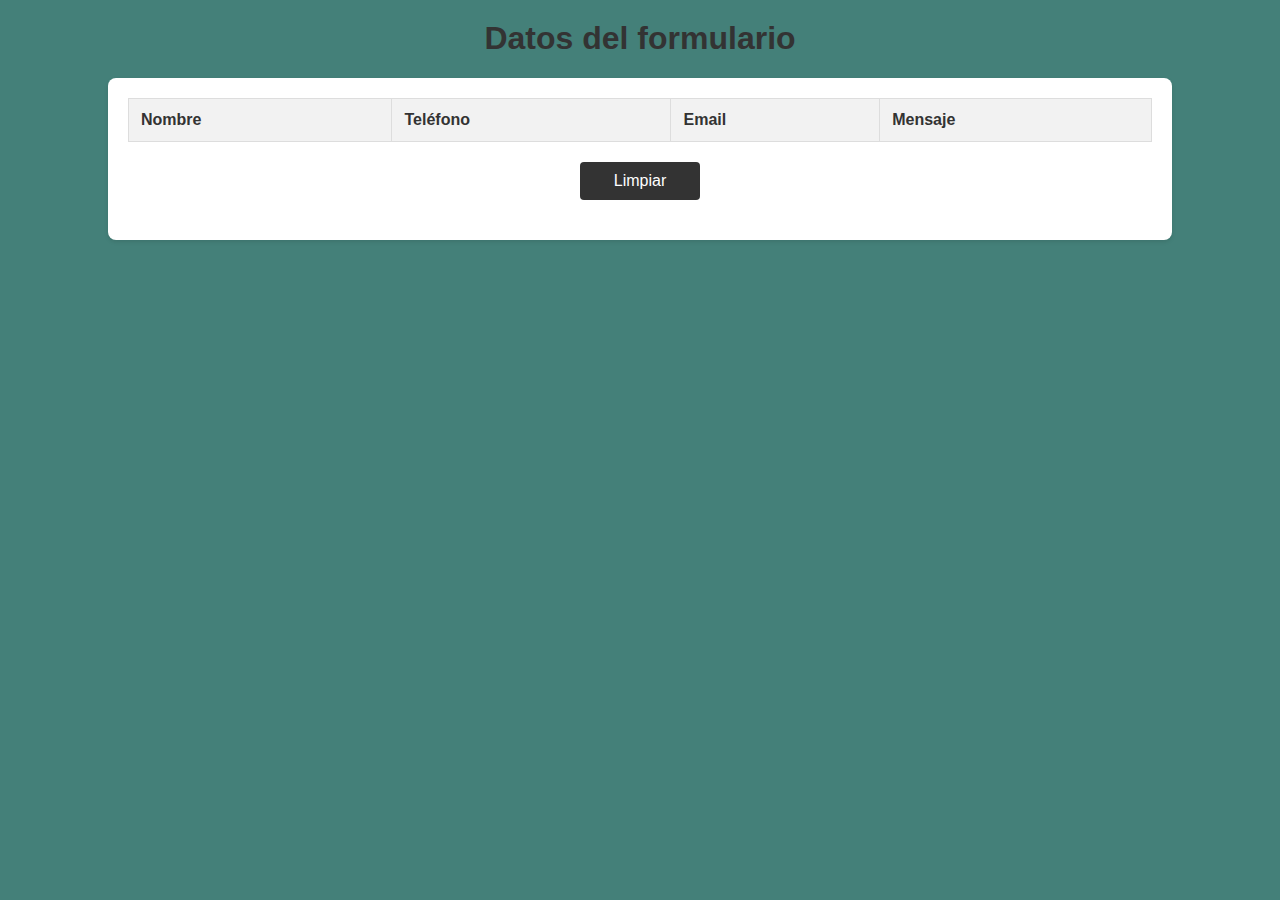
<file: dw2-Activida02/datosformulario.html>
<!-- Descripcion: Actividad02 PROYECTO ADAPTADO
Desarrollador: Rodrigo Yamill Rodriguez Avila
Fecha: 2024-04-25
Cambios: Ninguno-->


<!DOCTYPE html>
<html lang="es">
<head>
    <meta charset="UTF-8">
    <title>Formulario</title>
    <style>
        body {
            font-family: Arial, sans-serif;
            background-color: #448079; /* Color de fondo */
            margin: 0;
            padding: 0;
        }
        h1 {
            text-align: center;
            margin-top: 20px;
            color: #333;
        }
        #form-data {
            margin: 20px auto;
            width: 80%;
            background-color: #fff;
            padding: 20px;
            border-radius: 8px;
            box-shadow: 0 2px 4px rgba(0, 0, 0, 0.1);
        }
        table {
            border-collapse: collapse;
            width: 100%;
        }
        th, td {
            border: 1px solid #ddd;
            padding: 12px;
            text-align: left;
        }
        th {
            background-color: #f2f2f2;
            color: #333;
        }
        tr:nth-child(even) {
            background-color: #f9f9f9;
        }
        tr:hover {
            background-color: #f5f5f5;
        }
        .btn-clear {
            display: block;
            width: 100px;
            margin: 20px auto;
            padding: 10px;
            text-align: center;
            background-color: #333;
            color: #fff;
            text-decoration: none;
            border-radius: 4px;
        }
    </style>
</head>
<body>
    <!-- Título del formulario -->
    <h1>Datos del formulario</h1>
    
    <!-- Div contenedor de los datos y la tabla -->
    <div id="form-data">
        <!-- Tabla para mostrar los datos -->
        <table id="data-table">
            <tr>
                <th>Nombre</th>
                <th>Teléfono</th>
                <th>Email</th>
                <th>Mensaje</th>
            </tr>
        </table>
        
        <!-- Enlace para limpiar los datos -->
        <a href="#" class="btn-clear" onclick="limpiarDatos()">Limpiar</a>
    </div>
    
    <!-- Script JavaScript -->
    <script>
        // Evento que se ejecuta cuando el DOM se ha cargado
        window.addEventListener('DOMContentLoaded', function() {
            // Obtener los parámetros de la URL
            var params = new URLSearchParams(window.location.search);
            
            // Verificar si existen los parámetros necesarios en la URL
            if (params.has('nombre') && params.has('email') && params.has('telefono') && params.has('message')) {
                // Obtener los valores de los parámetros
                var nombre = params.get('nombre');
                var email = params.get('email');
                var telefono = params.get('telefono');
                var mensaje = params.get('message');
                
                // Guardar los datos en el almacenamiento local
                guardarDatos(nombre, email, telefono, mensaje);
            }
        });

        // Función para guardar los datos en el almacenamiento local
        function guardarDatos(nombre, email, telefono, mensaje) {
            // Obtener los datos existentes del almacenamiento local
            var formData = localStorage.getItem('formData');
            var data = formData ? JSON.parse(formData) : [];
            
            // Agregar los nuevos datos al arreglo de datos
            data.push({nombre: nombre, email: email, telefono: telefono, mensaje: mensaje});
            
            // Guardar el arreglo actualizado en el almacenamiento local
            localStorage.setItem('formData', JSON.stringify(data));
            
            // Mostrar los datos en la tabla
            mostrarDatos();
        }

        // Función para mostrar los datos en la tabla
        function mostrarDatos() {
            var formDataDiv = document.getElementById('form-data');
            var table = document.getElementById('data-table');
            
            // Obtener los datos del almacenamiento local
            var formData = localStorage.getItem('formData');
            
            if (formData) {
                // Parsear los datos en formato JSON
                var data = JSON.parse(formData);
                
                // Crear la estructura de la tabla con encabezados
                table.innerHTML = `
                    <tr>
                        <th>Nombre</th>
                        <th>Teléfono</th>
                        <th>Email</th>
                        <th>Mensaje</th>
                    </tr>
                `;
                
                // Iterar sobre los datos y agregar filas a la tabla
                data.forEach(function(item) {
                    var newRow = table.insertRow(-1);
                    var nombreCell = newRow.insertCell(0);
                    var telefonoCell = newRow.insertCell(1);
                    var emailCell = newRow.insertCell(2);
                    var mensajeCell = newRow.insertCell(3);

                    nombreCell.innerHTML = item.nombre;
                    telefonoCell.innerHTML = item.telefono;
                    emailCell.innerHTML = item.email;
                    mensajeCell.innerHTML = item.mensaje;
                });
            } else {
                // Mostrar un mensaje si no hay datos en el almacenamiento local
                formDataDiv.innerHTML = '<p>No se han recibido datos del formulario.</p>';
            }
        }

        // Función para limpiar los datos almacenados
        function limpiarDatos() {
            // Remover los datos del almacenamiento local
            localStorage.removeItem('formData');
            
            // Limpiar la tabla y agregar encabezados vacíos
            var table = document.getElementById('data-table');
            table.innerHTML = `
                <tr>
                    <th>Nombre</th>
                    <th>Teléfono</th>
                    <th>Email</th>
                    <th>Mensaje</th>
                </tr>
            `;
        }
    </script>
</body>
</html>
</file>
